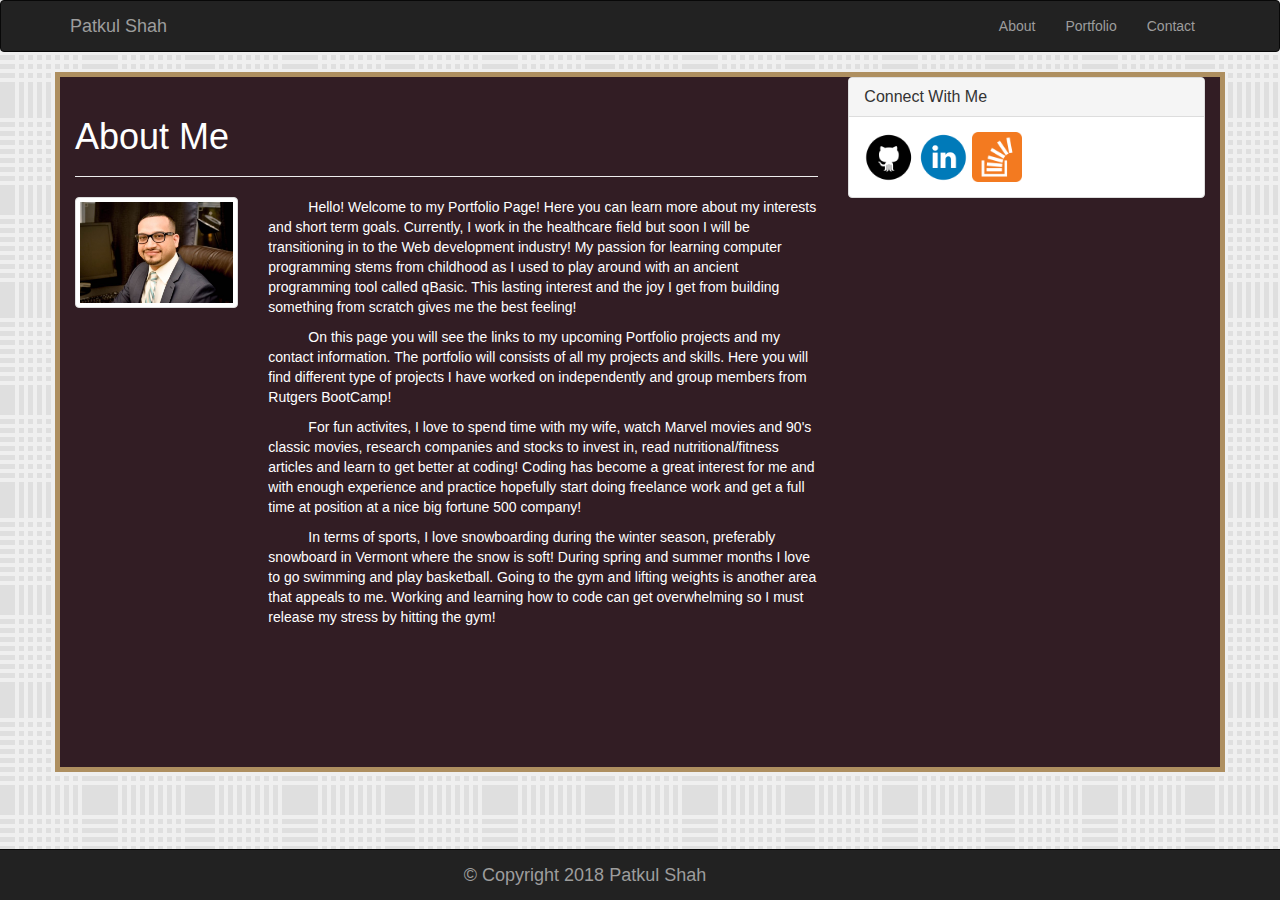
<file: index.html>
<!DOCTYPE html>
<html lang="en">
<head>
    
    <meta charset="UTF-8">
    <meta name="viewport" content="width=device-width, initial-scale=1.0">
    <meta http-equiv="X-UA-Compatible" content="ie=edge">
    <title>About me</title>

   <!-- Bootstrap CDN -->
   <link rel="stylesheet" href="https://maxcdn.bootstrapcdn.com/bootstrap/3.3.6/css/bootstrap.min.css">
   <!-- jQuery CDN -->
 <script src="https://ajax.googleapis.com/ajax/libs/jquery/1.11.3/jquery.min.js"></script>

 <!-- Bootstrap JavaScript CDN -->
 <script src="https://maxcdn.bootstrapcdn.com/bootstrap/3.3.7/js/bootstrap.min.js"></script>

 
<style>
  .tc 
  { color: white;
  }

    .tab { text-indent:40px }

 .bg    { 
        
        background-color:#321D24;
        border-style: solid;
        border-width: 5px;
        border-color: #AE8F60;

    } 
  </style>
</head>


<body background="assets/images/cloth.png">
    
    <nav class="navbar navbar-inverse">
        <div class="container">
            <div class="navbar-header">
                <a class="navbar-brand">Patkul Shah</a>
            </div>
    
            <div class="collapse navbar-collapse" id="bs-example-navbar-collapse-1">
                <ul class="nav navbar-nav navbar-right">
                    <li>
                        <a href="index.html">About</a>
                    </li>
                    <li>
                        <a href="portfolio.html">Portfolio</a>
                    </li>
                    <li>
                        <a href="contact.html">Contact</a>
                    </li>
                </ul>
            </div>
        </div>
    </nav>
        
   
    <div class="container bg" style="height: 700px">
        
        <div class="row">
            <div class="col-sm-8 col-md-8">
                <div class="page-header">
                    <h1 class="tc">About Me</h1>
                </div>

        <div class="row">
                <div class="col-sm-3 col-md-3">
                    <img src="assets/images/profile.jpg" alt="profile" class="img-thumbnail">
                </div>

                <div class="col-sm-9 col-md-9 tc">
                  
                    <p class="tab">Hello! Welcome to my Portfolio Page! Here you can learn more about my interests and short term goals. Currently, I work
                    in the healthcare field but soon I will be transitioning in to the Web development industry! My passion for learning computer
                    programming stems from childhood as I used to play around with an ancient programming tool called qBasic. This lasting interest
                    and the joy I get from building something from scratch gives me the best feeling!</p>
                    
                    
                    <p class="tab">On this page you will see the links to my upcoming Portfolio projects and my contact information. The portfolio will consists
                        of all my projects and skills. Here you will find different type of projects I have worked on independently and group
                        members from Rutgers BootCamp!</p>
        
                    <p class="tab">For fun activites, I love to spend time with my wife, watch Marvel movies and 90's classic movies, research companies and
                        stocks to invest in, read nutritional/fitness articles and learn to get better at coding! Coding has become a great interest
                        for me and with enough experience and practice hopefully start doing freelance work and get a full time at position at a nice big fortune 500 company!
                    
                    <p class="tab">In terms of sports, I love snowboarding during the winter season, preferably snowboard in Vermont where the snow is soft!
                        During spring and summer months I love to go swimming and play basketball. Going to the gym and lifting weights is another
                        area that appeals to me. Working and learning how to code can get overwhelming so I must release my stress by hitting
                        the gym!</p>
                </div>
                </div>
            </div>
              
            <div class="col-x-4 col-sm-4 col-md-4">
                    <div class="panel panel-default">
                      <div class="panel-heading">
                        <h3 class="panel-title">Connect With Me</h3>
                      </div>
                      <div class="panel-body">
                            <a href="https://github.com/tapesh123" target="_blank">
                                <img class="hover-rotate" src="assets/images/github.png" alt="GitHub" height="50" width="50">
                              </a>
                    
                            <a href="https://www.linkedin.com/in/patkulshah/" target="_blank">
                                <img class="hover-rotate" src="assets/images/linkedin.png" alt="linkedin" height="50" width="50"></a>
                    
                    
                            <a href="https://stackoverflow.com/users/9249176/patkul-shah" target="_blank">
                                <img class="hover-rotate" src="assets/images/stack.png" alt="stack" height="50" width="50"></a>
                      </div>
                    </div>
                  </div>
                </div>
              </div>
           
        <nav class="navbar navbar-inverse navbar-fixed-bottom">
                <div class="container navbar-brand">    
                <p class="text-center">&#169 Copyright 2018 Patkul Shah</p>            
            
                </div>
                </nav>
</body>




</html>
</file>
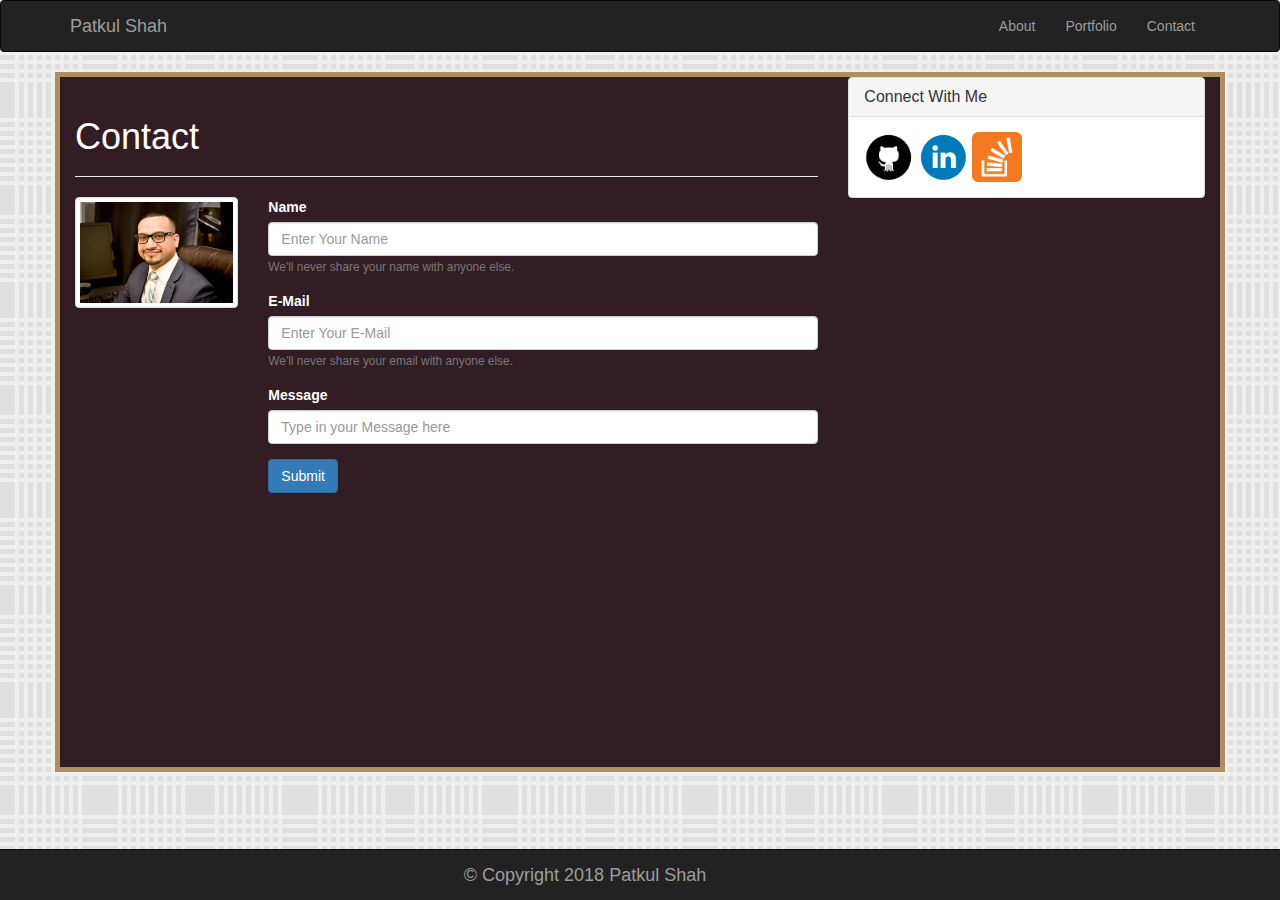
<file: contact.html>
<!DOCTYPE html>
<html lang="en">
<head>
       
    <meta charset="UTF-8">
    <meta name="viewport" content="width=device-width, initial-scale=1.0">
    <meta http-equiv="X-UA-Compatible" content="ie=edge">
    <title>About me</title>
 <link rel="stylesheet" href="https://maxcdn.bootstrapcdn.com/bootstrap/3.3.6/css/bootstrap.min.css">
        <!-- jQuery CDN -->
       <script src="https://ajax.googleapis.com/ajax/libs/jquery/1.11.3/jquery.min.js"></script>
   
       <!-- Bootstrap JavaScript CDN -->
       <script src="https://maxcdn.bootstrapcdn.com/bootstrap/3.3.7/js/bootstrap.min.js"></script>
<style>
    .tc  { 
        
        color: white;
    }
    
    .tab { 
        text-indent:40px; }
    
    .bg    { 
        
        background-color:#321D24;
        border-style: solid;
        border-width: 5px;
        border-color: #AE8F60;

    } 
    </style>


</head>
<body background="assets/images/cloth.png">
    
    <nav class="navbar navbar-inverse">
        <div class="container">
            <div class="navbar-header">
                <a class="navbar-brand">Patkul Shah</a>
            </div>
    
            <div class="collapse navbar-collapse" id="bs-example-navbar-collapse-1">
                <ul class="nav navbar-nav navbar-right">
                    <li>
                        <a href="index.html">About</a>
                    </li>
                    <li>
                        <a href="portfolio.html">Portfolio</a>
                    </li>
                    <li>
                        <a href="contact.html">Contact</a>
                    </li>
                </ul>
            </div>
        </div>
    </nav>

    <div class="container bg" style="height: 700px;">
        
            <div class="row">
                <div class="col-sm-8 col-md-8">
                    <div class="page-header">
                        <h1 class="tc">Contact</h1>
                    </div>
    
            <div class="row">
                <div class="col-sm-3 col-md-3">
                        <img src="assets/images/profile.jpg" alt="profile" class="img-thumbnail">
                    </div>

                    <div class="col-sm-9 col-md-9 tc">
                            <form>
                                    <div class="form-group">
                                      <label for="exampleInputEmail1">Name</label>
                                      <input type="email" class="form-control" id="exampleInputEmail1" aria-describedby="emailHelp" placeholder="Enter Your Name">
                                      <small id="emailHelp" class="form-text text-muted">We'll never share your name with anyone else.</small>
                                    </div>
                                    <div class="form-group">
                                            <label for="exampleInputEmail1">E-Mail</label>
                                            <input type="email" class="form-control" id="exampleInputEmail1" aria-describedby="emailHelp" placeholder="Enter Your E-Mail">
                                            <small id="emailHelp" class="form-text text-muted">We'll never share your email with anyone else.</small>
                                          </div>
                                          <div class="form-group">
                                                <label for="exampleInputEmail1">Message</label>
                                                <input type="email" class="form-control" id="exampleInputEmail1" aria-describedby="emailHelp" placeholder="Type in your Message here">
                                            </div>


                                   <button type="submit" class="btn btn-primary">Submit</button>
                                  </form>

                    </div>
                    </div>
                </div>
                <div class="col-sm-4 col-md-4">
                        <div class="panel panel-default">
                          <div class="panel-heading">
                            <h3 class="panel-title">Connect With Me</h3>
                          </div>
                          <div class="panel-body">
                                <a href="https://github.com/tapesh123" target="_blank">
                                    <img class="hover-rotate" src="assets/images/github.png" alt="GitHub" height="50" width="50">
                                  </a>
                        
                                <a href="https://www.linkedin.com/in/patkulshah/" target="_blank">
                                    <img class="hover-rotate" src="assets/images/linkedin.png" alt="linkedin" height="50" width="50"></a>
                        
                        
                                <a href="https://stackoverflow.com/users/9249176/patkul-shah" target="_blank">
                                    <img class="hover-rotate" src="assets/images/stack.png" alt="stack" height="50" width="50"></a>
                          </div>
                        </div>
                      </div>
                    </div>
                  </div>
                  <nav class="navbar navbar-inverse navbar-fixed-bottom">
                        <div class="container navbar-brand">    
                        <p class="text-center">&#169 Copyright 2018 Patkul Shah</p>            
                    
                        </div>
                        </nav>
   
</body>
 
</html>
</file>
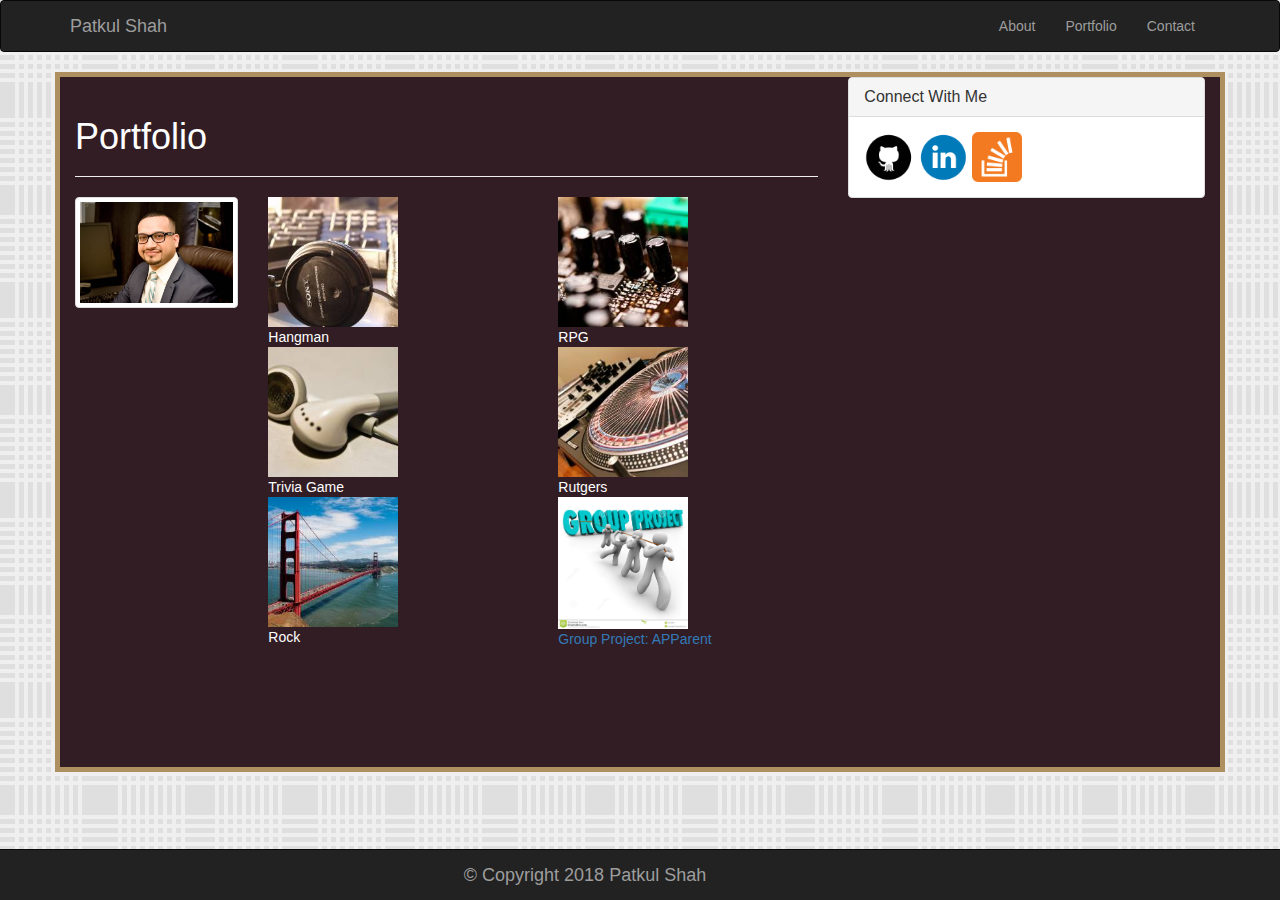
<file: portfolio.html>
<!DOCTYPE html>
<html lang="en">
<head>
    
    <link rel="stylesheet" href="https://maxcdn.bootstrapcdn.com/bootstrap/3.3.6/css/bootstrap.min.css">
     <!-- jQuery CDN -->
    <script src="https://ajax.googleapis.com/ajax/libs/jquery/1.11.3/jquery.min.js"></script>

    <!-- Bootstrap JavaScript CDN -->
    <script src="https://maxcdn.bootstrapcdn.com/bootstrap/3.3.7/js/bootstrap.min.js"></script>
    <meta charset="UTF-8">
    <meta name="viewport" content="width=device-width, initial-scale=1.0">
    <meta http-equiv="X-UA-Compatible" content="ie=edge">
    <title>About me</title>
    <style>
        .tc 
        { color: white;
        }
      
      .tab { text-indent:40px }
      
      .bg    { 
        
        background-color:#321D24;
        border-style: solid;
        border-width: 5px;
        border-color: #AE8F60;

    } 
        </style>

</head>
<body background="assets/images/cloth.png">
    <nav class="navbar navbar-inverse">
        <div class="container">
            <div class="navbar-header">
                <a class="navbar-brand">Patkul Shah</a>
            </div>
    
            <div class="collapse navbar-collapse" id="bs-example-navbar-collapse-1">
                <ul class="nav navbar-nav navbar-right">
                    <li>
                        <a href="index.html">About</a>
                    </li>
                    <li>
                        <a href="portfolio.html">Portfolio</a>
                    </li>
                    <li>
                        <a href="contact.html">Contact</a>
                    </li>
                </ul>
            </div>
        </div>
    </nav>
     
    <div class="container bg" style="height: 700px;">
        
        <div class="row">
            <div class="col-sm-8 col-md-8">
                <div class="page-header">
                    <h1 class="tc">Portfolio</h1>
                </div>

        <div class="row">
            <div class="col-sm-3 col-md-3">
                    <img src="assets/images/profile.jpg" alt="profile" class="img-thumbnail">
                </div>

            <div class="col-sm-9 col-md-9 tc">
                <div class="row">
                    <div class="col-md-6">
                        <section>
                            <img src="assets/images/hangman.jpg" alt="hangman" style="width:50%; margin: auto; ">
                            <figcaption class="figure-caption text-left">Hangman</figcaption>
                            <img src="assets/images/triviagame.jpg" alt="trivia Game" style="width:50%; margin: auto;">
                            <figcaption class="figure-caption text-left">Trivia Game</figcaption>
                            <img src="assets/images/rock.jpg" alt="Rock" style="width:50%; margin: auto;">
                            <figcaption class="figure-caption text-left">Rock</figcaption>
                            
                        </section>         
            
                    </div>
                    <div class="col-md-6">
                            <section>
                                    <img src="assets/images/rpg.jpg" alt="rpg" style="width:50%; margin: auto;">
                                   
                                    <figcaption class="figure-caption text-left">RPG</figcaption>
                                    <img src="assets/images/rutgers.jpg" alt="rutgers" style="width:50%; margin: auto;">
                                    <figcaption class="figure-caption text-left">Rutgers</figcaption>    
                                    <img src="assets/images/group.jpg" alt="rpg" style="width:50%; margin: auto;">     
                                    <p><a href="https://tapesh123.github.io/APParent_GroupProject1/">Group Project: APParent </a></p>        
                            </section>  
                        </div>

                    </div>
                </div>
                </div>
            </div>
              
            <div class="col-sm-4 col-md-4">
                    <div class="panel panel-default">
                      <div class="panel-heading">
                        <h3 class="panel-title">Connect With Me</h3>
                      </div>
                      <div class="panel-body">
                            <a href="https://github.com/tapesh123" target="_blank">
                                <img class="hover-rotate" src="assets/images/github.png" alt="GitHub" height="50" width="50">
                              </a>
                    
                            <a href="https://www.linkedin.com/in/patkulshah/" target="_blank">
                                <img class="hover-rotate" src="assets/images/linkedin.png" alt="linkedin" height="50" width="50"></a>
                    
                    
                            <a href="https://stackoverflow.com/users/9249176/patkul-shah" target="_blank">
                                <img class="hover-rotate" src="assets/images/stack.png" alt="stack" height="50" width="50"></a>
                      </div>
                    </div>
                  </div>
                </div>
              </div>
           
        <nav class="navbar navbar-inverse navbar-fixed-bottom">
                <div class="container navbar-brand">    
                <p class="text-center">&#169 Copyright 2018 Patkul Shah</p>            
            
                </div>
                </nav>      


    
   
</body>
 

</html>
</file>
